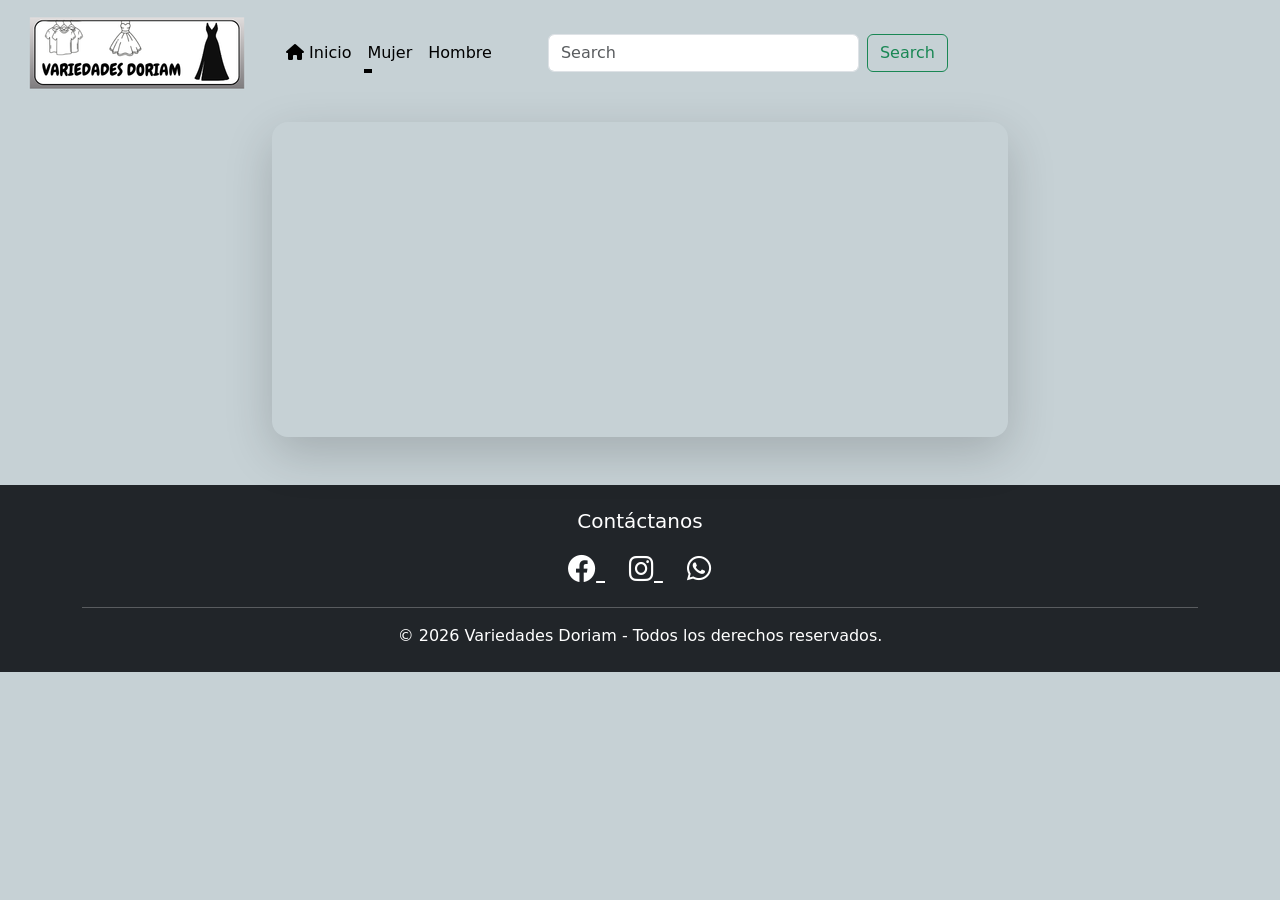
<file: index.html>
<!DOCTYPE html>
<html lang="en">

<head>
    <meta charset="UTF-8">
    <meta name="viewport" content="width=device-width, initial-scale=1.0">
    <title>Variedades Doriam Tienda</title>


    <link href="https://cdn.jsdelivr.net/npm/bootstrap@5.3.0/dist/css/bootstrap.min.css" rel="stylesheet">
    <link rel="stylesheet" href="css/estilos.css">

</head>

<body>

    <!--Navbar-->
    <nav class="navbar navbar-expand-lg mi-navbar">
        <div class="container-fluid">
            <a class="navbar-brand" href="./">
                <img src="logo/Logo.png" alt="">
            </a>
            <button class="navbar-toggler" type="button" data-bs-toggle="collapse"
                data-bs-target="#navbarSupportedContent" aria-controls="navbarSupportedContent" aria-expanded="false"
                aria-label="Toggle navigation">
                <span class="navbar-toggler-icon"></span>
            </button>
            <div class="collapse navbar-collapse" id="navbarSupportedContent">
                <ul class="navbar-nav mb-2 mb-lg-0">
                    <li class="nav-item">
                        <a class="nav-link active" aria-current="page" href="./"><i class="fa-solid fa-house"></i> Inicio</a>
                    </li>
                    <li class="nav-item active dropdown">
                        <a class="nav-link active dropdown-toggle" href="#" role="button" data-bs-toggle="dropdown"
                            aria-expanded="false">
                            Mujer
                        </a> 
                        <ul class="dropdown-menu">
                            <li><a class="dropdown-item" href="vestidos/">Vestidos</a></li>
                            <li><a class="dropdown-item" href="faldas/">Faldas</a></li>
                            <li><a class="dropdown-item" href="camisas/"> Camisas</a></li>
                            <li><a class="dropdown-item" href="../pantalones/">Pantalones</a></li>
                            </li>
                        </ul>
                    </li>
                    <li class="nav-item">
                        <a class="nav-link active" href="../Hombre/">Hombre</a>
                    </li>
                </ul>
                <form class="d-flex ms-5" role="search" style="width: 400px;">
                    <input class="form-control me-2" type="search" id="inputBusqueda" placeholder="Search"
                        aria-label="Search" />
                    <button class="btn btn-outline-success" type="submit">Search</button>
                </form>


            </div>
        </div>
    </nav>


    


    <div class="container mt-3">
        <div class="row justify-content-center">
            <div class="col-md-10 col-lg-8">
                <div class="ratio ratio-21x9 shadow-lg rounded-4 overflow-hidden">
                    <video autoplay muted loop playsinline>
                        <source src="Video/VideoLogo.mp4" type="video/mp4">
                    </video>
                </div>
            </div>
        </div>
    </div>


<!--Explicacion tarjeta-->


<div class="container d-md-none mt-4 mb-4">
    <div class="card border-0 shadow-sm bg-light">
        <div class="card-body">
            <div class="row align-items-center">
                <div class="col-4">
                    <img src="logo/captura.jpeg" class="img-fluid rounded-3 border shadow-sm" alt="Guía Menú">
                </div>
                <div class="col-8">
                    <h6 class="fw-bold mb-1">¿Buscas más categorías?</h6>
                    <p class="small text-muted mb-0">
                        Presiona el botón de tres líneas <span class="badge bg-light text-dark border">☰</span> arriba a la derecha para ver el menú.</strong>
                    </p>
                </div>
            </div>
        </div>
    </div>
</div>







<!--Footer-->
    <footer class="bg-dark text-white pt-4 pb-2 mt-5">
        <div class="container text-center">
            <h5 class="mb-3">Contáctanos</h5>

            <div class="mb-3">
                <a href="https://www.facebook.com/share/1BS9WmBLw5/?mibextid=wwXIfr" target="_blank"
                    class="text-white me-4 fs-3">
                    <i class="fab fa-facebook"></i>
                </a>
                <a href="https://www.instagram.com/dav_hnz/" target="_blank" class="text-white me-4 fs-3">
                    <i class="fab fa-instagram"></i>
                </a>
                <a href="https://wa.me/50379425930" target="_blank" class="text-white fs-3">
                    <i class="fab fa-whatsapp"></i>
                </a>
            </div>

            <hr class="bg-white">
            <p>&copy; 2026 Variedades Doriam - Todos los derechos reservados.</p>
        </div>
    </footer>










    <script src="https://cdn.jsdelivr.net/npm/bootstrap@5.3.0/dist/js/bootstrap.bundle.min.js"></script>
    <script src="js/buscador.js"></script>
    <link rel="stylesheet" href="https://cdnjs.cloudflare.com/ajax/libs/font-awesome/6.0.0/css/all.min.css">
</body>

</html>
</file>
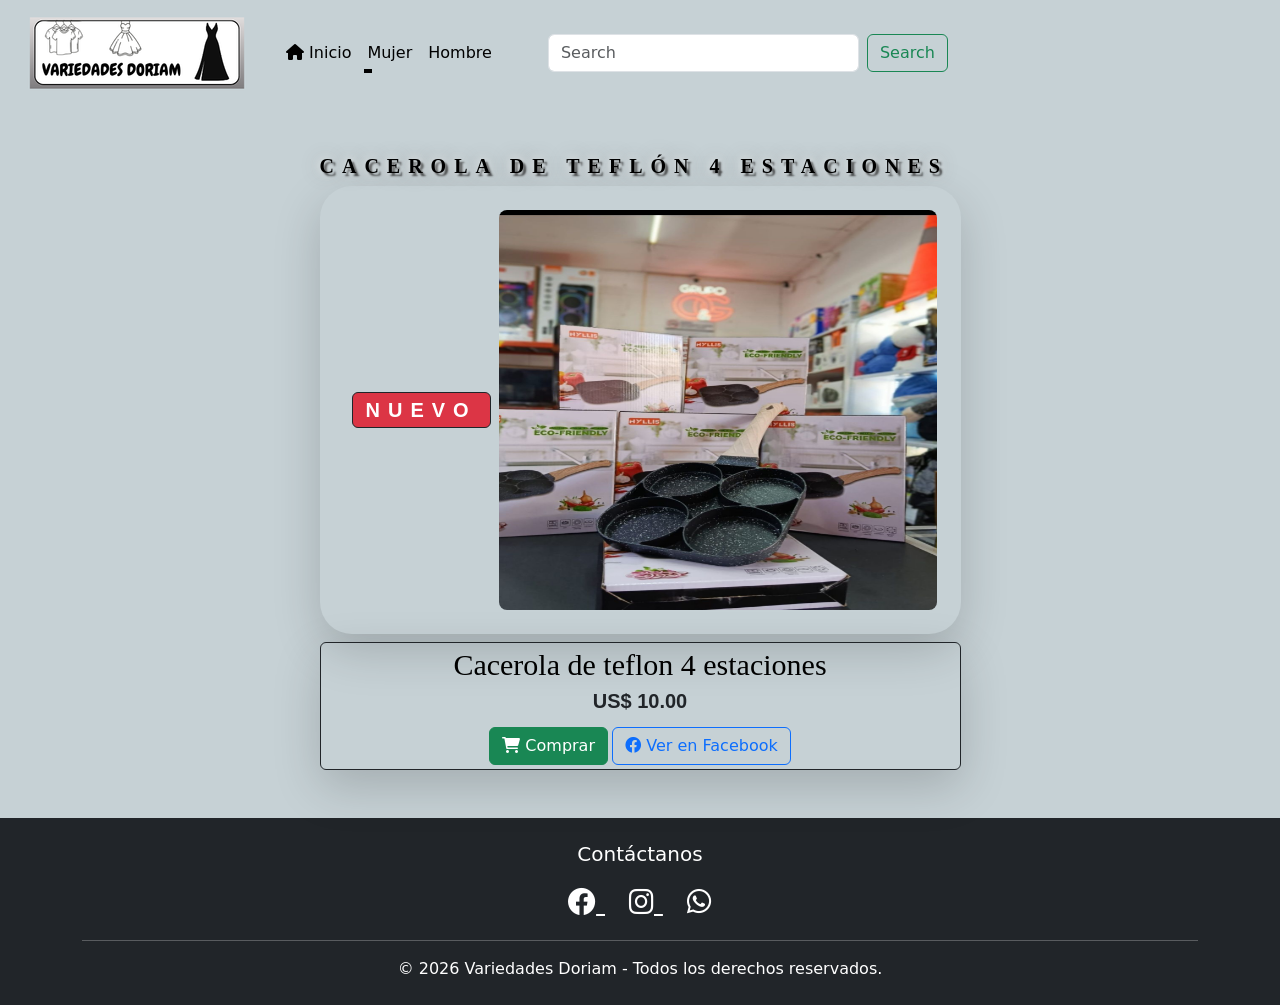
<file: Cocina/index.html>
<!DOCTYPE html>
<html lang="en">

<head>
    <meta charset="UTF-8">
    <meta name="viewport" content="width=device-width, initial-scale=1.0">
    <title> Cocina - Variedades Doriam</title>


    <link href="https://cdn.jsdelivr.net/npm/bootstrap@5.3.0/dist/css/bootstrap.min.css" rel="stylesheet">
    <link rel="stylesheet" href="../css/estilos.css">

</head>

<body>

    <!--Navbar-->
    <nav class="navbar navbar-expand-lg mi-navbar">
        <div class="container-fluid">
            <a class="navbar-brand" href="../index.html">
                <img src="../logo/Logo.png" alt="">
            </a>
            <button class="navbar-toggler" type="button" data-bs-toggle="collapse"
                data-bs-target="#navbarSupportedContent" aria-controls="navbarSupportedContent" aria-expanded="false"
                aria-label="Toggle navigation">
                <span class="navbar-toggler-icon"></span>
            </button>
            <div class="collapse navbar-collapse" id="navbarSupportedContent">
                <ul class="navbar-nav mb-2 mb-lg-0">
                    <li class="nav-item">
                        <a class="nav-link active" aria-current="page" href="../"><i class="fa-solid fa-house"></i>
                            Inicio</a>
                    </li>
                    <li class="nav-item active dropdown">
                        <a class="nav-link active dropdown-toggle" href="#" role="button" data-bs-toggle="dropdown"
                            aria-expanded="false">
                            Mujer
                        </a>
                        <ul class="dropdown-menu">
                            <li><a class="dropdown-item" href="../vestidos/">Vestidos</a></li>
                            <li><a class="dropdown-item" href="../faldas/">Faldas</a></li>
                            <li><a class="dropdown-item" href="../camisas/">Camisas</a></li>
                            <li><a class="dropdown-item" href="../pantalones/">Pantalones</a></li>
                    </li>
                </ul>
                </li>
                <li class="nav-item">
                    <a class="nav-link active" href="../Hombre/">Hombre</a>
                </li>
                </ul>
                <form class="d-flex ms-5" role="search" style="width: 400px;">
                    <input class="form-control me-2" type="search" id="inputBusqueda" placeholder="Search"
                        aria-label="Search" />
                    <button class="btn btn-outline-success" type="submit">Search</button>
                </form>


            </div>
        </div>
    </nav>







 <!--Anuncio-->
    <div class="container mt-5">
        <div class="row justify-content-center">
            <div class="col-md-10 col-lg-7">
                <h5 class="titulo-diseno">Cacerola de teflón 4 estaciones</h5>
                <div class="shadow-lg rounded-5 d-flex justify-content-center align-items-center p-4 ">
                    <span class="badge bg-danger  top-0 start-0 m-2 border border-dark titulo-cocina">NUEVO</span>
                    
                    <img src="../Cacerola/Sarten.jpg"  alt="Cacerola" height="400" width="450" class="rounded-3">
                    
                </div>
                <div class="d-grid gap-2">
                    <div class=" shadow-lg  mt-2 badge  border border-dark">
                        <h6 class="precio-estilo">Cacerola de teflon 4 estaciones</h6>
                        <p class="text-dark fw-bold mb-0 nombre-estilo">US$ 10.00</p>
                        <p class="text-muted small text-decoration-line-through"></p>
                        <a href="https://wa.me/50379425930?text=Hola,me interesa esta Cacerola de teflón 4 estaciones" target="_blank" class="btn btn-success">
                            <i class="fa-solid fa-cart-shopping"></i> Comprar
                        </a>
                        <a href="https://www.facebook.com/share/1BS9WmBLw5/?mibextid=wwXIfr" target="_blank" class="btn btn-outline-primary">
                            <i class="fab fa-facebook"></i> Ver en Facebook
                        </a>
                    </div>
                </div>
            </div>
        </div>
    </div>









    <!--Footer-->
    <footer class="bg-dark text-white pt-4 pb-2 mt-5">
        <div class="container text-center">
            <h5 class="mb-3">Contáctanos</h5>

            <div class="mb-3">
                <a href="https://www.facebook.com/share/1BS9WmBLw5/?mibextid=wwXIfr" target="_blank"
                    class="text-white me-4 fs-3">
                    <i class="fab fa-facebook"></i>
                </a>
                <a href="https://www.instagram.com/dav_hnz/" target="_blank" class="text-white me-4 fs-3">
                    <i class="fab fa-instagram"></i>
                </a>
                <a href="https://wa.me/50379425930" target="_blank" class="text-white fs-3">
                    <i class="fab fa-whatsapp"></i>
                </a>
            </div>

            <hr class="bg-white">
            <p>&copy; 2026 Variedades Doriam - Todos los derechos reservados.</p>
        </div>
    </footer>










    <script src="https://cdn.jsdelivr.net/npm/bootstrap@5.3.0/dist/js/bootstrap.bundle.min.js"></script>
    <script src="../js/buscador.js"></script>
    <link rel="stylesheet" href="https://cdnjs.cloudflare.com/ajax/libs/font-awesome/6.0.0/css/all.min.css">
</body>

</html>
</file>
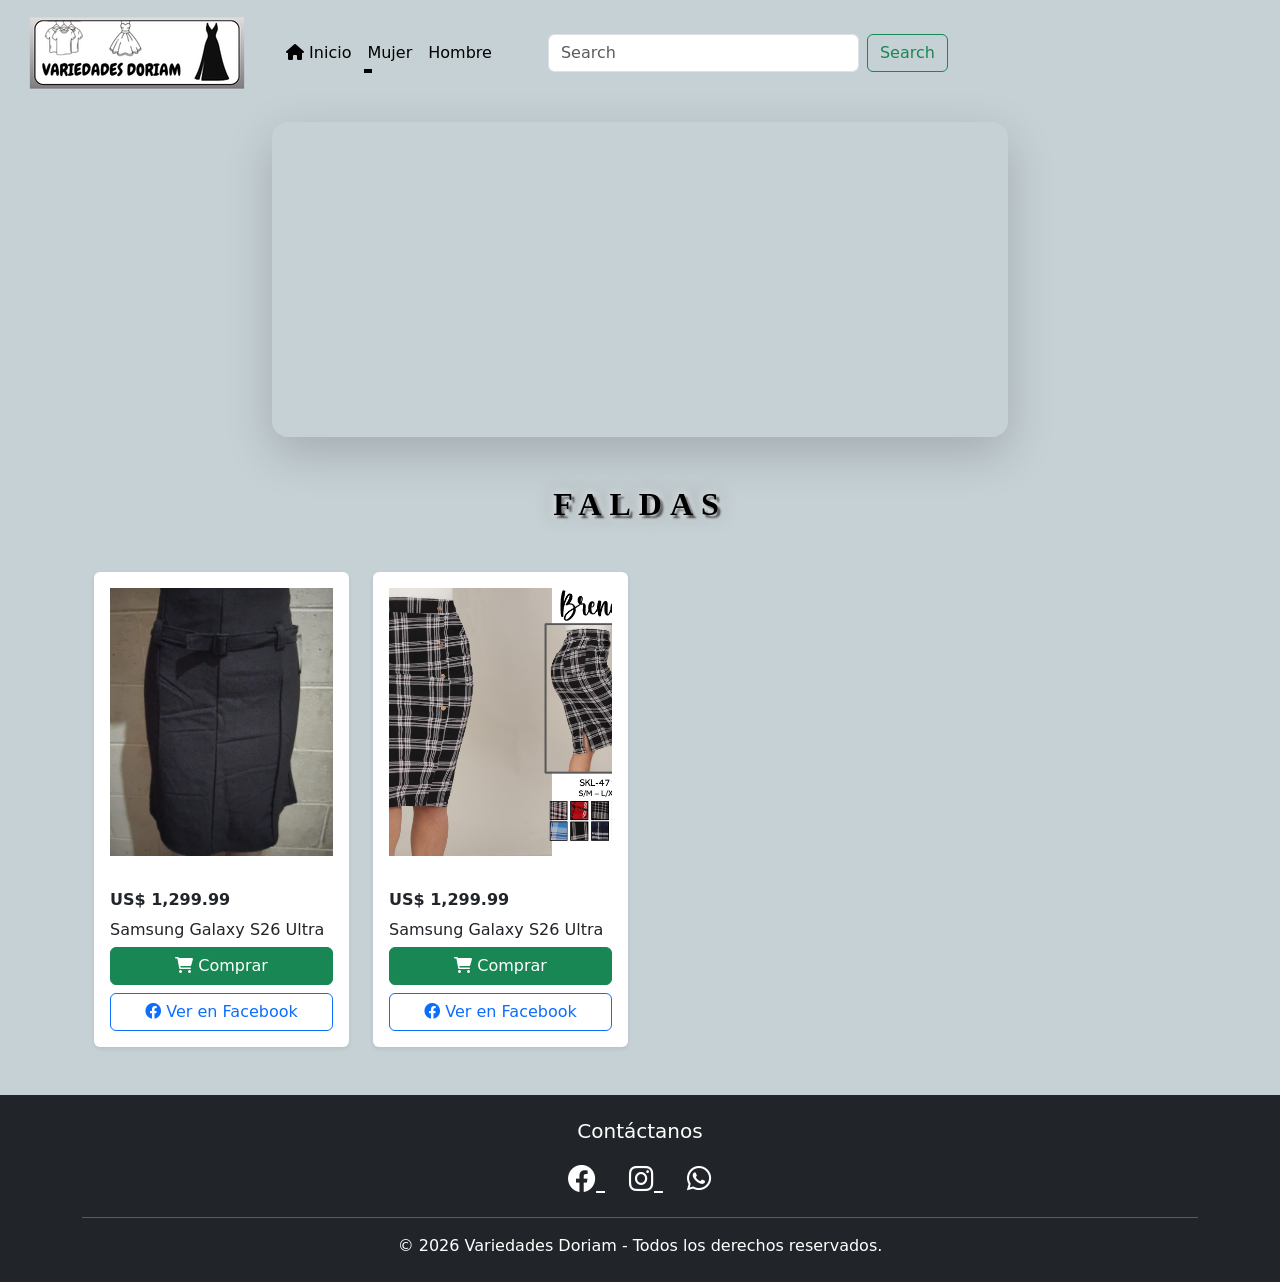
<file: faldas/index.html>
<!DOCTYPE html>
<html lang="en">

<head>
    <meta charset="UTF-8">
    <meta name="viewport" content="width=device-width, initial-scale=1.0">
    <title>Variedades Doriam Tienda - Faldas</title>


    <link href="https://cdn.jsdelivr.net/npm/bootstrap@5.3.0/dist/css/bootstrap.min.css" rel="stylesheet">
    <link rel="stylesheet" href="../css/estilos.css">

</head>

<body>

    <!--Navbar-->
    <nav class="navbar navbar-expand-lg mi-navbar">
        <div class="container-fluid">
            <a class="navbar-brand" href="../">
                <img src="../logo/Logo.png" alt="">
            </a>
            <button class="navbar-toggler" type="button" data-bs-toggle="collapse"
                data-bs-target="#navbarSupportedContent" aria-controls="navbarSupportedContent" aria-expanded="false"
                aria-label="Toggle navigation">
                <span class="navbar-toggler-icon"></span>
            </button>
            <div class="collapse navbar-collapse" id="navbarSupportedContent">
                <ul class="navbar-nav mb-2 mb-lg-0">
                    <li class="nav-item">
                        <a class="nav-link active" aria-current="page" href="../"><i class="fa-solid fa-house"></i>
                            Inicio</a>
                    </li>
                    <li class="nav-item active dropdown">
                        <a class="nav-link active dropdown-toggle" href="#" role="button" data-bs-toggle="dropdown"
                            aria-expanded="false">
                            Mujer
                        </a>
                        <ul class="dropdown-menu">
                            <li><a class="dropdown-item" href="../vestidos/">Vestidos</a></li>
                            <li><a class="dropdown-item" href="../faldas/">Faldas</a></li>
                            <li><a class="dropdown-item" href="../camisas/"> Camisas</a></li>
                    </li>
                </ul>
                </li>
                <li class="nav-item">
                    <a class="nav-link active" href="">Hombre</a>
                </li>
                </ul>
                <form class="d-flex ms-5" role="search" style="width: 400px;">
                    <input class="form-control me-2" type="search" id="inputBusqueda" placeholder="Search"
                        aria-label="Search" />
                    <button class="btn btn-outline-success" type="submit">Search</button>
                </form>


            </div>
        </div>
    </nav>



    <div class="container mt-3">
        <div class="row justify-content-center">
            <div class="col-md-10 col-lg-8">
                <div class="ratio ratio-21x9 shadow-lg rounded-4 overflow-hidden">
                    <video autoplay muted loop playsinline>
                        <source src="../Video/VideoLogo.mp4" type="video/mp4">
                    </video>
                </div>
            </div>
        </div>
    </div>




    <!--Tarjetas 1-->
    <div class="container mt-5">
        <h2 class="text-center mb-5 fw-bold titulo-diseno">FALDAS</h2>
        <div class="container mt-5">
            <div class="row g-4">
                <div class="col-12 col-md-6 col-lg-3">
                    <div class="card h-100 border-0 shadow-sm tarjeta-producto">
                        <div class="position-relative">
                            <a href="Mas sobre esto.html">
                                <img src="../Falda/falda4.jpeg" class="card-img-top p-3" alt="Producto">
                            </a>
                        </div>
                        <div class="card-body">
                            <p class="text-dark fw-bold mb-0 mi-text">US$ 1,299.99</p>

                            <h6 class="card-title mt-2">Samsung Galaxy S26 Ultra</h6>

                            <div class="d-grid gap-2">
                                <a href="https://wa.me/50379425930?text=Hola,%20me%20interesa%20esta%20prenda"
                                    target="_blank" class="btn btn-success">
                                    <i class="fa-solid fa-cart-shopping"></i></i> Comprar
                                </a>
                                <a href="https://www.facebook.com/share/1BS9WmBLw5/?mibextid=wwXIfr" target="_blank"
                                    class="btn btn-outline-primary">
                                    <i class="fab fa-facebook"></i> Ver en Facebook
                                </a>
                            </div>

                        </div>
                    </div>
                </div>




                <!--Tarjeta2-->
                <div class="col-12 col-md-6 col-lg-3">
                    <div class="card h-100 border-0 shadow-sm tarjeta-producto">
                        <div class="position-relative">

                            <img src="../Falda/falda2.jpeg" class="card-img-top p-3" alt="Producto">

                        </div>
                        <div class="card-body">
                            <p class="text-dark fw-bold mb-0 mi-text">US$ 1,299.99</p>

                            <h6 class="card-title mt-2">Samsung Galaxy S26 Ultra</h6>

                            <div class="d-grid gap-2">
                                <a href="https://wa.me/50379425930?text=Hola,%20me%20interesa%20esta%20prenda"
                                    target="_blank" class="btn btn-success">
                                    <i class="fa-solid fa-cart-shopping"></i></i> Comprar
                                </a>
                                <a href="https://www.facebook.com/share/1BS9WmBLw5/?mibextid=wwXIfr" target="_blank"
                                    class="btn btn-outline-primary">
                                    <i class="fab fa-facebook"></i> Ver en Facebook
                                </a>
                            </div>

                        </div>
                    </div>
                </div>





            </div>
        </div>

    </div>














    <!--Footer-->
    <footer class="bg-dark text-white pt-4 pb-2 mt-5">
        <div class="container text-center">
            <h5 class="mb-3">Contáctanos</h5>

            <div class="mb-3">
                <a href="https://www.facebook.com/share/1BS9WmBLw5/?mibextid=wwXIfr" target="_blank"
                    class="text-white me-4 fs-3">
                    <i class="fab fa-facebook"></i>
                </a>
                <a href="https://www.instagram.com/dav_hnz/" target="_blank" class="text-white me-4 fs-3">
                    <i class="fab fa-instagram"></i>
                </a>
                <a href="https://wa.me/50379425930" target="_blank" class="text-white fs-3">
                    <i class="fab fa-whatsapp"></i>
                </a>
            </div>

            <hr class="bg-white">
            <p>&copy; 2026 Variedades Doriam - Todos los derechos reservados.</p>
        </div>
    </footer>










    <script src="https://cdn.jsdelivr.net/npm/bootstrap@5.3.0/dist/js/bootstrap.bundle.min.js"></script>
    <script src="../js/buscador.js"></script>
    <link rel="stylesheet" href="https://cdnjs.cloudflare.com/ajax/libs/font-awesome/6.0.0/css/all.min.css">
</body>

</html>
</file>
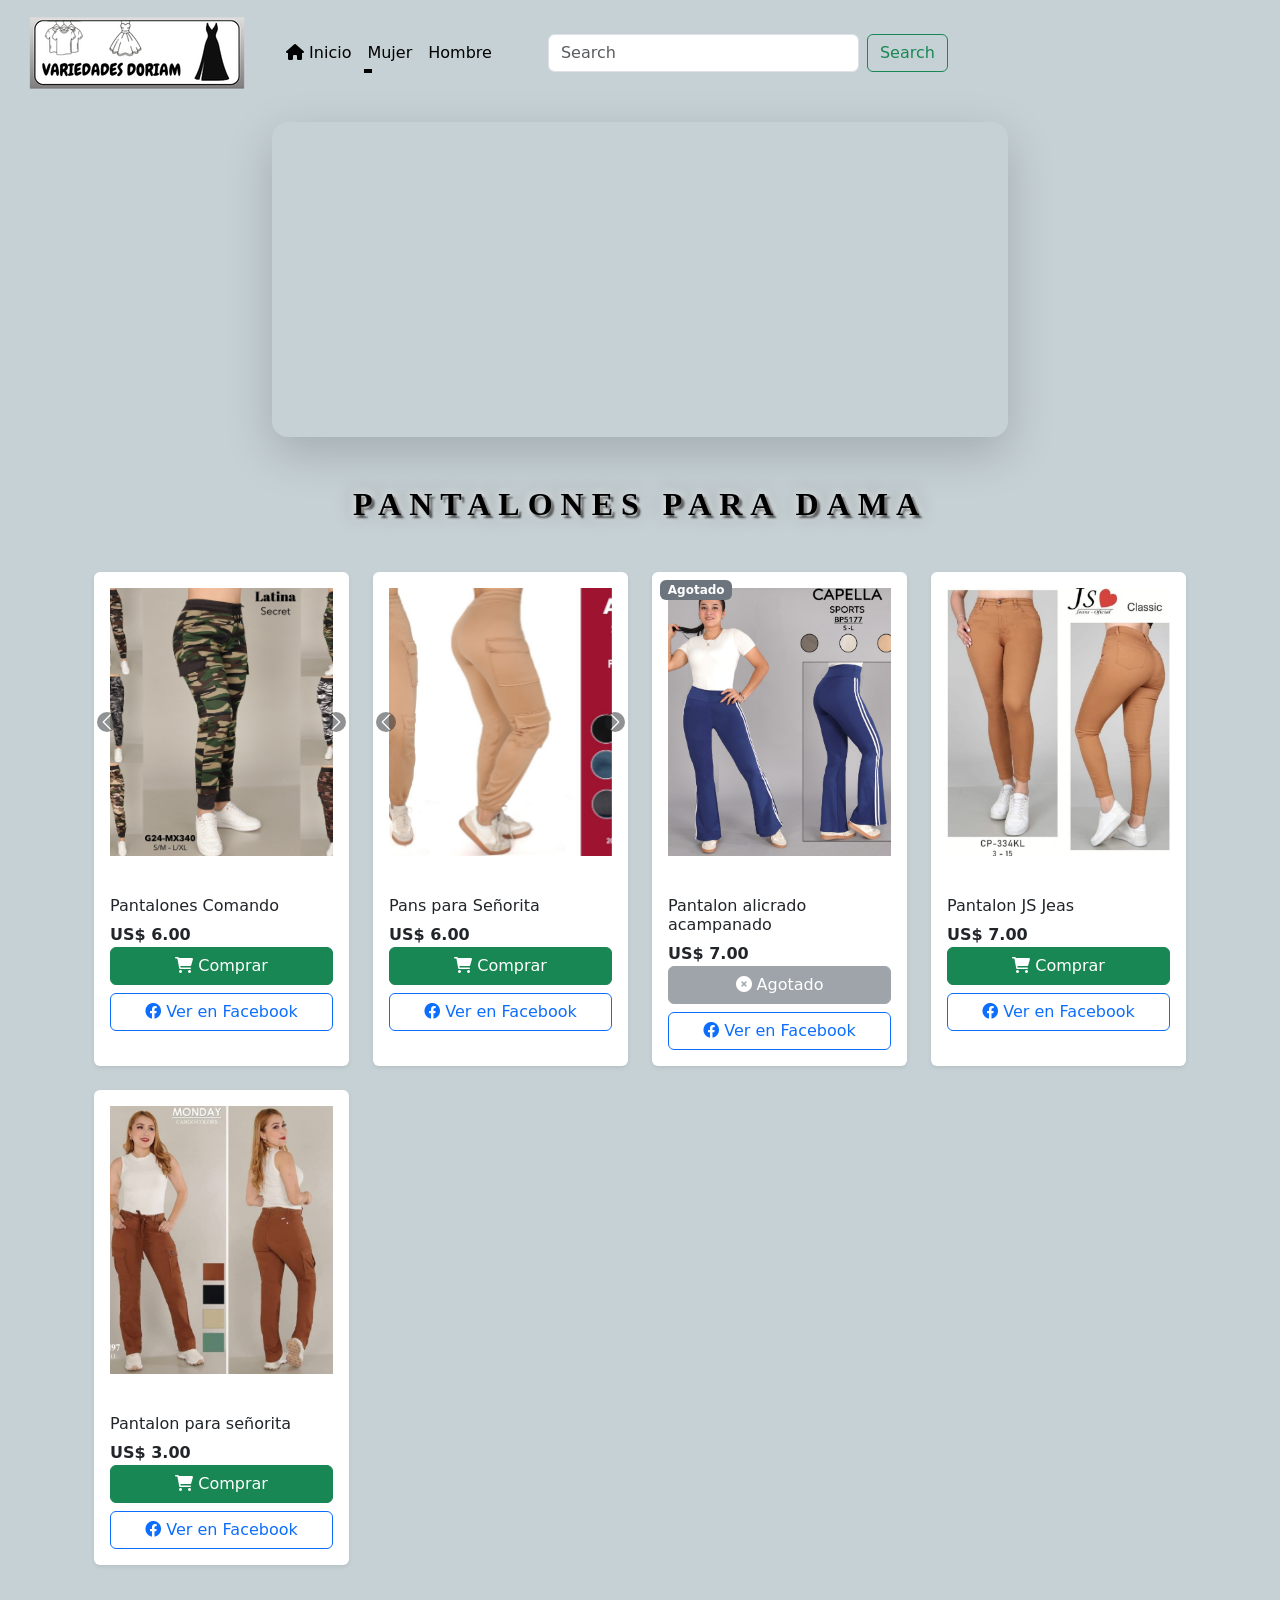
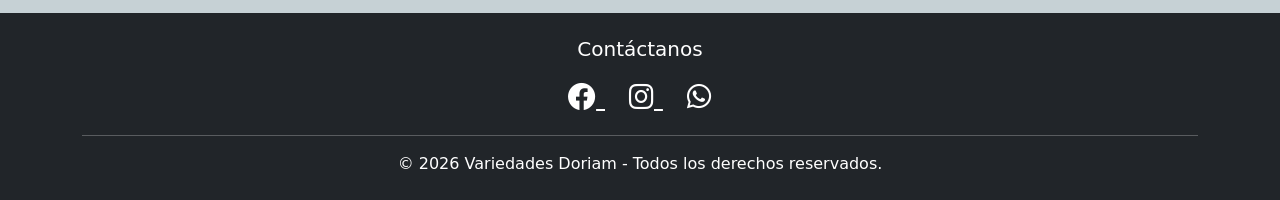
<file: pantalones/index.html>
<!DOCTYPE html>
<html lang="en">

<head>
    <meta charset="UTF-8">
    <meta name="viewport" content="width=device-width, initial-scale=1.0">
    <title> Pantalones - Variedades Doriam Tienda</title>


    <link href="https://cdn.jsdelivr.net/npm/bootstrap@5.3.0/dist/css/bootstrap.min.css" rel="stylesheet">
    <link rel="stylesheet" href="../css/estilos.css">

</head>

<body>

    <!--Navbar-->
    <nav class="navbar navbar-expand-lg mi-navbar">
        <div class="container-fluid">
            <a class="navbar-brand" href="../">
                <img src="../logo/Logo.png" alt="">
            </a>
            <button class="navbar-toggler" type="button" data-bs-toggle="collapse"
                data-bs-target="#navbarSupportedContent" aria-controls="navbarSupportedContent" aria-expanded="false"
                aria-label="Toggle navigation">
                <span class="navbar-toggler-icon"></span>
            </button>
            <div class="collapse navbar-collapse" id="navbarSupportedContent">
                <ul class="navbar-nav mb-2 mb-lg-0">
                    <li class="nav-item">
                        <a class="nav-link active" aria-current="page" href="../"><i class="fa-solid fa-house"></i>
                            Inicio</a>
                    </li>
                    <li class="nav-item active dropdown">
                        <a class="nav-link active dropdown-toggle" href="#" role="button" data-bs-toggle="dropdown"
                            aria-expanded="false">
                            Mujer
                        </a>
                        <ul class="dropdown-menu">
                            <li><a class="dropdown-item" href="../vestidos/">Vestidos</a></li>
                            <li><a class="dropdown-item" href="../faldas/">Faldas</a></li>
                            <li><a class="dropdown-item" href="../camisas/"> Camisas</a></li>
                            <li><a class="dropdown-item" href="../pantalones/">Pantalones</a></li>
                    </li>
                </ul>
                </li>
                <li class="nav-item">
                    <a class="nav-link active" href="../Hombre/">Hombre</a>
                </li>
                </ul>
                <form class="d-flex ms-5" role="search" style="width: 400px;">
                    <input class="form-control me-2" type="search" id="inputBusqueda" placeholder="Search"
                        aria-label="Search" />
                    <button class="btn btn-outline-success" type="submit">Search</button>
                </form>


            </div>
        </div>
    </nav>



    <div class="container mt-3">
        <div class="row justify-content-center">
            <div class="col-md-10 col-lg-8">
                <div class="ratio ratio-21x9 shadow-lg rounded-4 overflow-hidden">
                    <video autoplay muted loop playsinline>
                        <source src="../Video/VideoLogo.mp4" type="video/mp4">
                    </video>
                </div>
            </div>
        </div>
    </div>




    <!--Tarjetas 1-->
    <div class="container mt-5">
        <h2 class="text-center mb-5 fw-bold titulo-diseno">PANTALONES PARA DAMA</h2>
        <div class="container mt-5">
            <div class="row g-4">
                <div class="col-12 col-md-6 col-lg-3">
                    <div class="card h-100 border-0 shadow-sm tarjeta-producto">
                        <div class="position-relative">

                            <div id="carouselFaldaA" class="carousel slide" data-bs-ride="carousel"
                                data-bs-interval="3000">
                                <div class="carousel-inner">
                                    <div class="carousel-item active">
                                        <img src="../Mujer/pantalon1.jpg" class="card-img-top p-3" alt="Producto">
                                    </div>
                                    <div class="carousel-item">
                                        <img src="../Mujer/pantalon13.jpg" class="card-img-top p-3" alt="Producto">
                                    </div>
                                    <div class="carousel-item">
                                        <img src="../Mujer/Pantalon212.jpg" class="card-img-top p-3" alt="Producto">
                                    </div>
                                </div>

                                <button class="carousel-control-prev" type="button" data-bs-target="#carouselFaldaA"
                                    data-bs-slide="prev" style="width: 10%;">
                                    <span class="carousel-control-prev-icon bg-dark rounded-circle" aria-hidden="true"
                                        style="width: 20px; height: 20px;"></span>
                                    <span class="visually-hidden">Previous</span>
                                </button>
                                <button class="carousel-control-next" type="button" data-bs-target="#carouselFaldaA"
                                    data-bs-slide="next" style="width: 10%;">
                                    <span class="carousel-control-next-icon bg-dark rounded-circle" aria-hidden="true"
                                        style="width: 20px; height: 20px;"></span>
                                    <span class="visually-hidden">Next</span>
                                </button>
                            </div>

                        </div>
                        <div class="card-body">
                            <h6 class="card-title mt-2 text-color">Pantalones Comando</h6>
                            <p class="text-dark fw-bold mb-0 mi-text">US$ 6.00</p>

                            <div class="d-grid gap-2">
                                <a href="https://wa.me/50379425930?text=Hola, me interesa este pantalon comando"
                                    target="_blank" class="btn btn-success">
                                    <i class="fa-solid fa-cart-shopping"></i> Comprar
                                </a>
                                <a href="https://www.facebook.com/share/1BS9WmBLw5/?mibextid=wwXIfr" target="_blank"
                                    class="btn btn-outline-primary">
                                    <i class="fab fa-facebook"></i> Ver en Facebook
                                </a>
                            </div>

                        </div>
                    </div>
                </div>



                <!--Tarjeta2-->
                <div class="col-12 col-md-6 col-lg-3">
                    <div class="card h-100 border-0 shadow-sm tarjeta-producto">
                        <div class="position-relative">

                            <div id="carouselFaldaB" class="carousel slide" data-bs-ride="carousel"
                                data-bs-interval="3000">
                                <div class="carousel-inner">
                                    <div class="carousel-item active">
                                        <img src="../Mujer/pantalon2.jpg" class="card-img-top p-3" alt="Producto">
                                    </div>
                                    <div class="carousel-item">
                                        <img src="../Mujer/pantalon3.jpg" class="card-img-top p-3" alt="Producto">
                                    </div>
                                    <div class="carousel-item">
                                        <img src="../Mujer/pantalon4.jpg" class="card-img-top p-3" alt="Producto">
                                    </div>
                                    <div class="carousel-item">
                                        <img src="../Mujer/pantalon5.jpg" class="card-img-top p-3" alt="Producto">
                                    </div>
                                    <div class="carousel-item">
                                        <img src="../Mujer/pantalon6.jpg" class="card-img-top p-3" alt="Producto">
                                    </div>
                                    <div class="carousel-item">
                                        <img src="../Mujer/pantalon9.jpg" class="card-img-top p-3" alt="Producto">
                                    </div>
                                    <div class="carousel-item">
                                        <img src="../Mujer/pantalon10.jpg" class="card-img-top p-3" alt="Producto">
                                    </div>
                                </div>

                                <button class="carousel-control-prev" type="button" data-bs-target="#carouselFaldaB"
                                    data-bs-slide="prev" style="width: 10%;">
                                    <span class="carousel-control-prev-icon bg-dark rounded-circle" aria-hidden="true"
                                        style="width: 20px; height: 20px;"></span>
                                    <span class="visually-hidden">Previous</span>
                                </button>
                                <button class="carousel-control-next" type="button" data-bs-target="#carouselFaldaB"
                                    data-bs-slide="next" style="width: 10%;">
                                    <span class="carousel-control-next-icon bg-dark rounded-circle" aria-hidden="true"
                                        style="width: 20px; height: 20px;"></span>
                                    <span class="visually-hidden">Next</span>
                                </button>
                            </div>

                        </div>
                        <div class="card-body">
                            <h6 class="card-title mt-2 text-color">Pans para Señorita</h6>
                            <p class="text-dark fw-bold mb-0 mi-text">US$ 6.00</p>

                            <div class="d-grid gap-2">
                                <a href="https://wa.me/50379425930?text=Hola, me interesa este pantalon"
                                    target="_blank" class="btn btn-success">
                                    <i class="fa-solid fa-cart-shopping"></i> Comprar
                                </a>
                                <a href="https://www.facebook.com/share/1BS9WmBLw5/?mibextid=wwXIfr" target="_blank"
                                    class="btn btn-outline-primary">
                                    <i class="fab fa-facebook"></i> Ver en Facebook
                                </a>
                            </div>

                        </div>
                    </div>
                </div>




                <!--Tarjeta3-->
                <div class="col-12 col-md-6 col-lg-3">
                    <div class="card h-100 border-0 shadow-sm tarjeta-producto">
                        <div class="position-relative">

                            <img src="../Mujer/pantalon11.jpg" class="card-img-top p-3" alt="Producto">
                            <span class="badge bg-secondary position-absolute top-0 start-0 m-2">Agotado</span>

                        </div>
                        <div class="card-body">
                            <h6 class="card-title mt-2 text-color">Pantalon alicrado acampanado</h6>
                            <p class="text-dark fw-bold mb-0 mi-text">US$ 7.00</p>


                            <div class="d-grid gap-2">
                                <button class="btn btn-secondary w-100" disabled>
                                    <i class="fa-solid fa-circle-xmark"></i> Agotado
                                </button>
                                <a href="https://www.facebook.com/share/1BS9WmBLw5/?mibextid=wwXIfr" target="_blank"
                                    class="btn btn-outline-primary">
                                    <i class="fab fa-facebook"></i> Ver en Facebook
                                </a>
                            </div>

                        </div>
                    </div>
                </div>


                <!--tarjeta4-->
                <div class="col-12 col-md-6 col-lg-3">
                    <div class="card h-100 border-0 shadow-sm tarjeta-producto">
                        <div class="position-relative">

                            <img src="../Mujer/PantalonM1.jpeg" class="card-img-top p-3" alt="Producto">

                        </div>
                        <div class="card-body">
                            <h6 class="card-title mt-2 text-color">Pantalon JS Jeas</h6>
                            <p class="text-dark fw-bold mb-0 mi-text">US$ 7.00</p>


                            <div class="d-grid gap-2">
                                <a href="https://wa.me/50379425930?text=Hola, me interesa este Pantalon Js Jeans"
                                    target="_blank" class="btn btn-success">
                                    <i class="fa-solid fa-cart-shopping"></i></i> Comprar
                                </a>
                                <a href="https://www.facebook.com/share/1BS9WmBLw5/?mibextid=wwXIfr" target="_blank"
                                    class="btn btn-outline-primary">
                                    <i class="fab fa-facebook"></i> Ver en Facebook
                                </a>
                            </div>

                        </div>
                    </div>
                </div>


                <!--Tarjeta5-->
                <div class="col-12 col-md-6 col-lg-3">
                    <div class="card h-100 border-0 shadow-sm tarjeta-producto">
                        <div class="position-relative">

                            <img src="../Mujer/Pantalonm3.jpeg" class="card-img-top p-3" alt="Producto">

                        </div>
                        <div class="card-body">
                            <h6 class="card-title mt-2 text-color">Pantalon para señorita</h6>
                            <p class="text-dark fw-bold mb-0 mi-text">US$ 3.00</p>


                            <div class="d-grid gap-2">
                                <a href="https://wa.me/50379425930?text=Hola, me interesa este pantalon"
                                    target="_blank" class="btn btn-success">
                                    <i class="fa-solid fa-cart-shopping"></i></i> Comprar
                                </a>
                                <a href="https://www.facebook.com/share/1BS9WmBLw5/?mibextid=wwXIfr" target="_blank"
                                    class="btn btn-outline-primary">
                                    <i class="fab fa-facebook"></i> Ver en Facebook
                                </a>
                            </div>

                        </div>
                    </div>
                </div>






            </div>
        </div>

    </div>














    <!--Footer-->
    <footer class="bg-dark text-white pt-4 pb-2 mt-5">
        <div class="container text-center">
            <h5 class="mb-3">Contáctanos</h5>

            <div class="mb-3">
                <a href="https://www.facebook.com/share/1BS9WmBLw5/?mibextid=wwXIfr" target="_blank"
                    class="text-white me-4 fs-3">
                    <i class="fab fa-facebook"></i>
                </a>
                <a href="https://www.instagram.com/dav_hnz/" target="_blank" class="text-white me-4 fs-3">
                    <i class="fab fa-instagram"></i>
                </a>
                <a href="https://wa.me/50379425930" target="_blank" class="text-white fs-3">
                    <i class="fab fa-whatsapp"></i>
                </a>
            </div>

            <hr class="bg-white">
            <p>&copy; 2026 Variedades Doriam - Todos los derechos reservados.</p>
        </div>
    </footer>










    <script src="https://cdn.jsdelivr.net/npm/bootstrap@5.3.0/dist/js/bootstrap.bundle.min.js"></script>
    <script src="../js/buscador.js"></script>
    <link rel="stylesheet" href="https://cdnjs.cloudflare.com/ajax/libs/font-awesome/6.0.0/css/all.min.css">
</body>

</html>
</file>
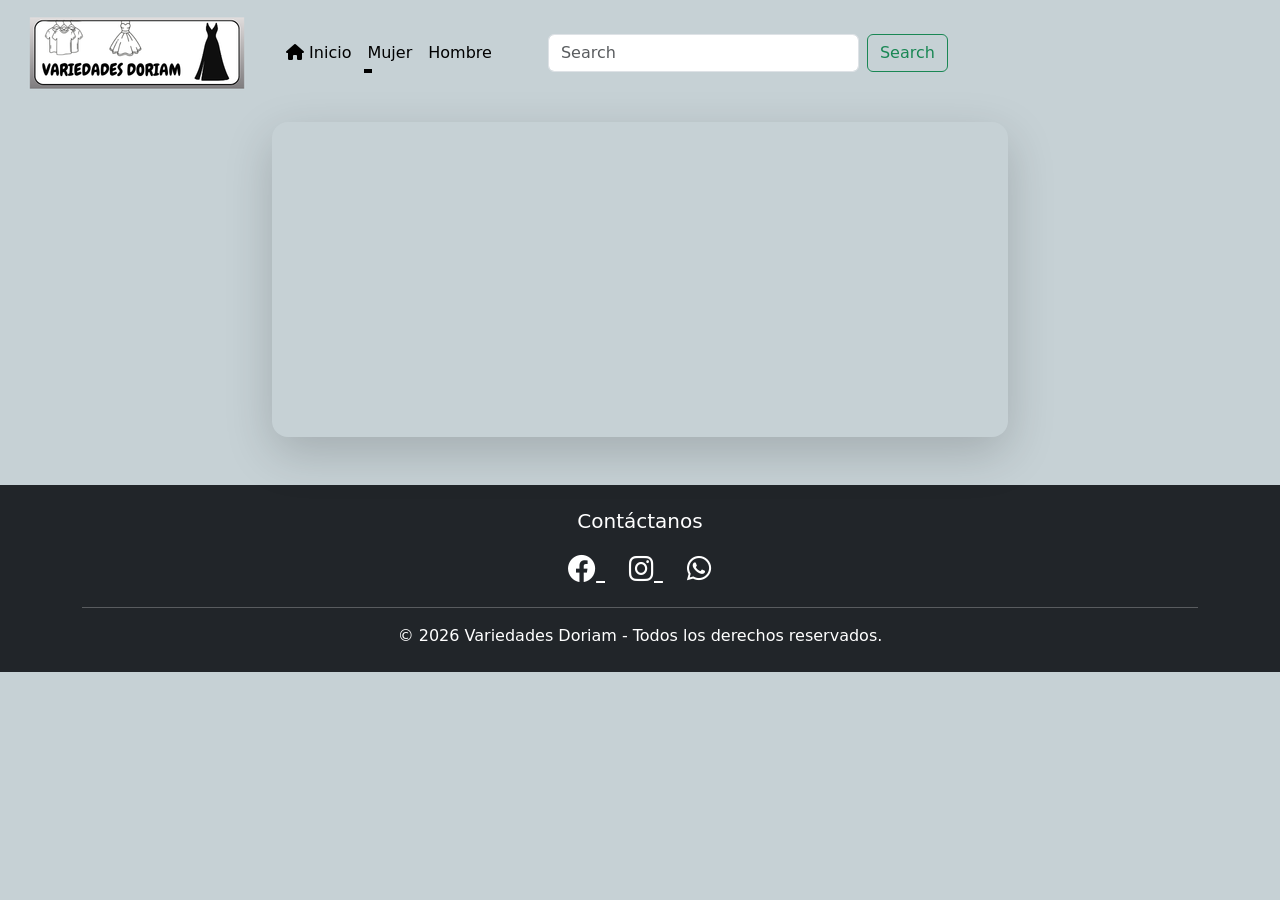
<file: Productos/index.html>
<!DOCTYPE html>
<html lang="en">

<head>
    <meta charset="UTF-8">
    <meta name="viewport" content="width=device-width, initial-scale=1.0">
    <title> Productos - Variedades Doriam</title>


    <link href="https://cdn.jsdelivr.net/npm/bootstrap@5.3.0/dist/css/bootstrap.min.css" rel="stylesheet">
    <link rel="stylesheet" href="../css/estilos.css">

</head>

<body>

    <!--Navbar-->
    <nav class="navbar navbar-expand-lg mi-navbar">
        <div class="container-fluid">
            <a class="navbar-brand" href="../">
                <img src="../logo/Logo.png" alt="">
            </a>
            <button class="navbar-toggler" type="button" data-bs-toggle="collapse"
                data-bs-target="#navbarSupportedContent" aria-controls="navbarSupportedContent" aria-expanded="false"
                aria-label="Toggle navigation">
                <span class="navbar-toggler-icon"></span>
            </button>
            <div class="collapse navbar-collapse" id="navbarSupportedContent">
                <ul class="navbar-nav mb-2 mb-lg-0">
                    <li class="nav-item">
                        <a class="nav-link active" aria-current="page" href="../"><i class="fa-solid fa-house"></i> Inicio</a>
                    </li>
                    <li class="nav-item active dropdown">
                        <a class="nav-link active dropdown-toggle" href="#" role="button" data-bs-toggle="dropdown"
                            aria-expanded="false">
                            Mujer
                        </a> 
                        <ul class="dropdown-menu">
                            <li><a class="dropdown-item" href="../vestidos/">Vestidos</a></li>
                            <li><a class="dropdown-item" href="../faldas/">Faldas</a></li>
                            <li><a class="dropdown-item" href="../camisas/"> Camisas</a></li>
                            <li><a class="dropdown-item" href="../pantalones/">Pantalones</a></li>
                            </li>
                        </ul>
                    </li>
                    <li class="nav-item">
                        <a class="nav-link active" href="../Hombre/">Hombre</a>
                    </li>
                </ul>
                <form class="d-flex ms-5" role="search" style="width: 400px;">
                    <input class="form-control me-2" type="search" id="inputBusqueda" placeholder="Search"
                        aria-label="Search" />
                    <button class="btn btn-outline-success" type="submit">Search</button>
                </form>


            </div>
        </div>
    </nav>



    <div class="container mt-3">
        <div class="row justify-content-center">
            <div class="col-md-10 col-lg-8">
                <div class="ratio ratio-21x9 shadow-lg rounded-4 overflow-hidden">
                    <video autoplay muted loop playsinline>
                        <source src="../Video/VideoLogo.mp4" type="video/mp4">
                    </video>
                </div>
            </div>
        </div>
    </div>


<!--Footer-->
    <footer class="bg-dark text-white pt-4 pb-2 mt-5">
        <div class="container text-center">
            <h5 class="mb-3">Contáctanos</h5>

            <div class="mb-3">
                <a href="https://www.facebook.com/share/1BS9WmBLw5/?mibextid=wwXIfr" target="_blank"
                    class="text-white me-4 fs-3">
                    <i class="fab fa-facebook"></i>
                </a>
                <a href="https://www.instagram.com/dav_hnz/" target="_blank" class="text-white me-4 fs-3">
                    <i class="fab fa-instagram"></i>
                </a>
                <a href="https://wa.me/50379425930" target="_blank" class="text-white fs-3">
                    <i class="fab fa-whatsapp"></i>
                </a>
            </div>

            <hr class="bg-white">
            <p>&copy; 2026 Variedades Doriam - Todos los derechos reservados.</p>
        </div>
    </footer>










    <script src="https://cdn.jsdelivr.net/npm/bootstrap@5.3.0/dist/js/bootstrap.bundle.min.js"></script>
    <script src="../js/buscador.js"></script>
    <link rel="stylesheet" href="https://cdnjs.cloudflare.com/ajax/libs/font-awesome/6.0.0/css/all.min.css">
</body>

</html>
</file>
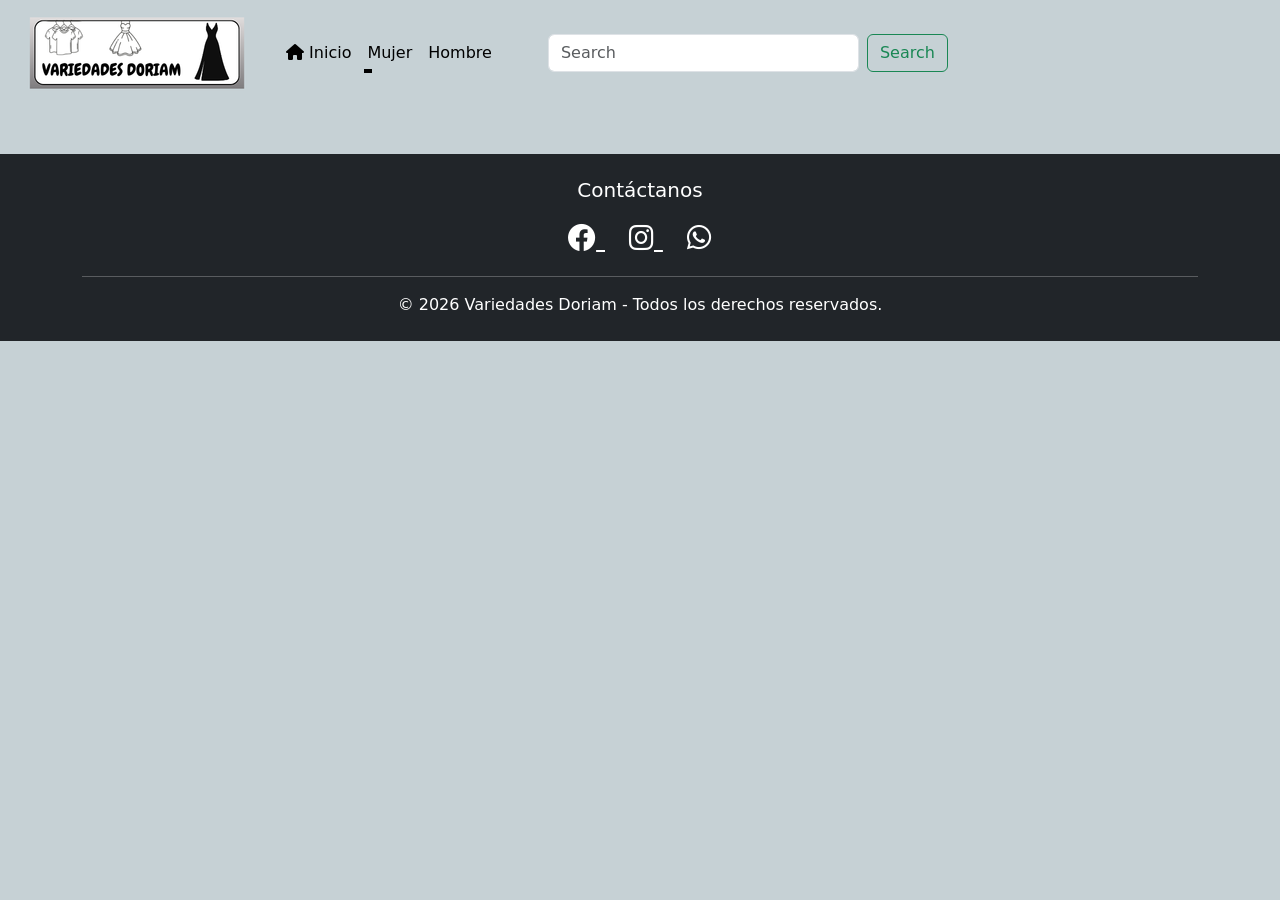
<file: vestidos/index.html>
<!DOCTYPE html>
<html lang="en">

<head>
    <meta charset="UTF-8">
    <meta name="viewport" content="width=device-width, initial-scale=1.0">
    <title> Vestidos - Variedades Doriam</title>


    <link href="https://cdn.jsdelivr.net/npm/bootstrap@5.3.0/dist/css/bootstrap.min.css" rel="stylesheet">
    <link rel="stylesheet" href="../css/estilos.css">

</head>

<body>

    <!--Navbar-->
    <nav class="navbar navbar-expand-lg mi-navbar">
        <div class="container-fluid">
            <a class="navbar-brand" href="../">
                <img src="../logo/Logo.png" alt="">
            </a>
            <button class="navbar-toggler" type="button" data-bs-toggle="collapse"
                data-bs-target="#navbarSupportedContent" aria-controls="navbarSupportedContent" aria-expanded="false"
                aria-label="Toggle navigation">
                <span class="navbar-toggler-icon"></span>
            </button>
            <div class="collapse navbar-collapse" id="navbarSupportedContent">
                <ul class="navbar-nav mb-2 mb-lg-0">
                    <li class="nav-item">
                        <a class="nav-link active" aria-current="page" href="../"><i class="fa-solid fa-house"></i>
                            Inicio</a>
                    </li>
                    <li class="nav-item active dropdown">
                        <a class="nav-link active dropdown-toggle" href="#" role="button" data-bs-toggle="dropdown"
                            aria-expanded="false">
                            Mujer
                        </a>
                        <ul class="dropdown-menu">
                            <li><a class="dropdown-item" href="../vestidos/">Vestidos</a></li>
                            <li><a class="dropdown-item" href="../faldas/">Faldas</a></li>
                            <li><a class="dropdown-item" href="../camisas/">Camisas</a></li>
                            <li><a class="dropdown-item" href="../pantalones/">Pantalones</a></li>
                    </li>
                </ul>
                </li>
                <li class="nav-item">
                    <a class="nav-link active" href="../Hombre/">Hombre</a>
                </li>
                </ul>
                <form class="d-flex ms-5" role="search" style="width: 400px;">
                    <input class="form-control me-2" type="search" id="inputBusqueda" placeholder="Search"
                        aria-label="Search" />
                    <button class="btn btn-outline-success" type="submit">Search</button>
                </form>


            </div>
        </div>
    </nav>




    <!--Footer-->
    <footer class="bg-dark text-white pt-4 pb-2 mt-5">
        <div class="container text-center">
            <h5 class="mb-3">Contáctanos</h5>

            <div class="mb-3">
                <a href="https://www.facebook.com/share/1BS9WmBLw5/?mibextid=wwXIfr" target="_blank"
                    class="text-white me-4 fs-3">
                    <i class="fab fa-facebook"></i>
                </a>
                <a href="https://www.instagram.com/dav_hnz/" target="_blank" class="text-white me-4 fs-3">
                    <i class="fab fa-instagram"></i>
                </a>
                <a href="https://wa.me/50379425930" target="_blank" class="text-white fs-3">
                    <i class="fab fa-whatsapp"></i>
                </a>
            </div>

            <hr class="bg-white">
            <p>&copy; 2026 Variedades Doriam - Todos los derechos reservados.</p>
        </div>
    </footer>










    <script src="https://cdn.jsdelivr.net/npm/bootstrap@5.3.0/dist/js/bootstrap.bundle.min.js"></script>
    <script src="../js/buscador.js"></script>
    <link rel="stylesheet" href="https://cdnjs.cloudflare.com/ajax/libs/font-awesome/6.0.0/css/all.min.css">
</body>

</html>
</file>
<file: css/estilos.css>
body {
    background-color: #C6D1D5;
}

mi-navbar{
     background-color: #C6D1D5;
}

.nav-link {
    transition: all 0.3s ease; /* Esta es la clave: hace que el cambio no sea de golpe, sino suave */
    position: relative;
}

.nav-link:hover {
    color: black !important; /* Cambia a verde (o el color del logo) */
    transform: scale(1.1);      /* Crece un poquito (10%) */
}

.nav-link::after {
    content: '';
    position: absolute;
    width: 0;
    height: 2px;
    bottom: 0;
    left: 0;
    background-color: black;
    transition: width 0.3s;
}

.nav-link:hover::after {
    width: 100%; /* La rayita se extiende al pasar el mouse */
}

.btn-outline-success {
    transition: transform 0.2s;
}

.btn-outline-success:hover {
    background-color: black !important;
    color: white !important;
    transform: translateY(-3px); /* El botón "salta" un poquito hacia arriba */
    box-shadow: 0 4px 8px rgba(0,0,0,0.2); /* Le da una sombra para que parezca que flota */
}


.titulo-diseno{
   color: black; /* Un morado vibrante */
    text-transform: uppercase;
    font-family: 'Georgia', serif; /* Una letra con remates ayuda al look */
    letter-spacing: 8px;
    font-weight: 900;
    text-shadow: 
        0 0 10px white,
        0 0 20px gray,
        3px 3px 2px rgba(0, 0, 0, 0.8);
    transition: 0.3s;
}

.titulo-diseno:hover{
    color: black;
    text-shadow: 0 0 40px black;
}

/* Esto obliga a todas las fotos a medir lo mismo */
.tarjeta-producto .card-img-top {
    height: 300px; /* Ajusta esta altura a tu gusto */
    object-fit: cover; /* Recorta la imagen para que llene el espacio sin estirarse */
    width: 100%;
}

.precio-estilo{
    font-family: Georgia;
    font-size: 30px;
     color: black;
       transition: 0.3s; 
}

.precio-estilo:hover{
    
    text-shadow: 2px 2px 2px white;
}




.nombre-estilo{
    font-family: Arial;
    font-size: 20px;
}

.nombre-estilo:hover{
    text-shadow: 3px 2px 3px white;
}

.titulo-Nuevo{
    color: white;
   text-transform: uppercase;
    font-size: 25xp;
    font-family: Arial;
    font-size: 20px;   
    transition: 0.3s; 
    letter-spacing: 8px;
    font-weight: 900;
}

.titulo-Nuevo:hover{
    color: white;
    text-shadow: 3px 2px 3px black;
}

.titulo-cocina{
   color: white;
   text-transform: uppercase;
    font-size: 25xp;
    font-family: Arial;
    font-size: 20px;   
    transition: 0.3s; 
    letter-spacing: 8px;
    font-weight: 900;
}
</file>
